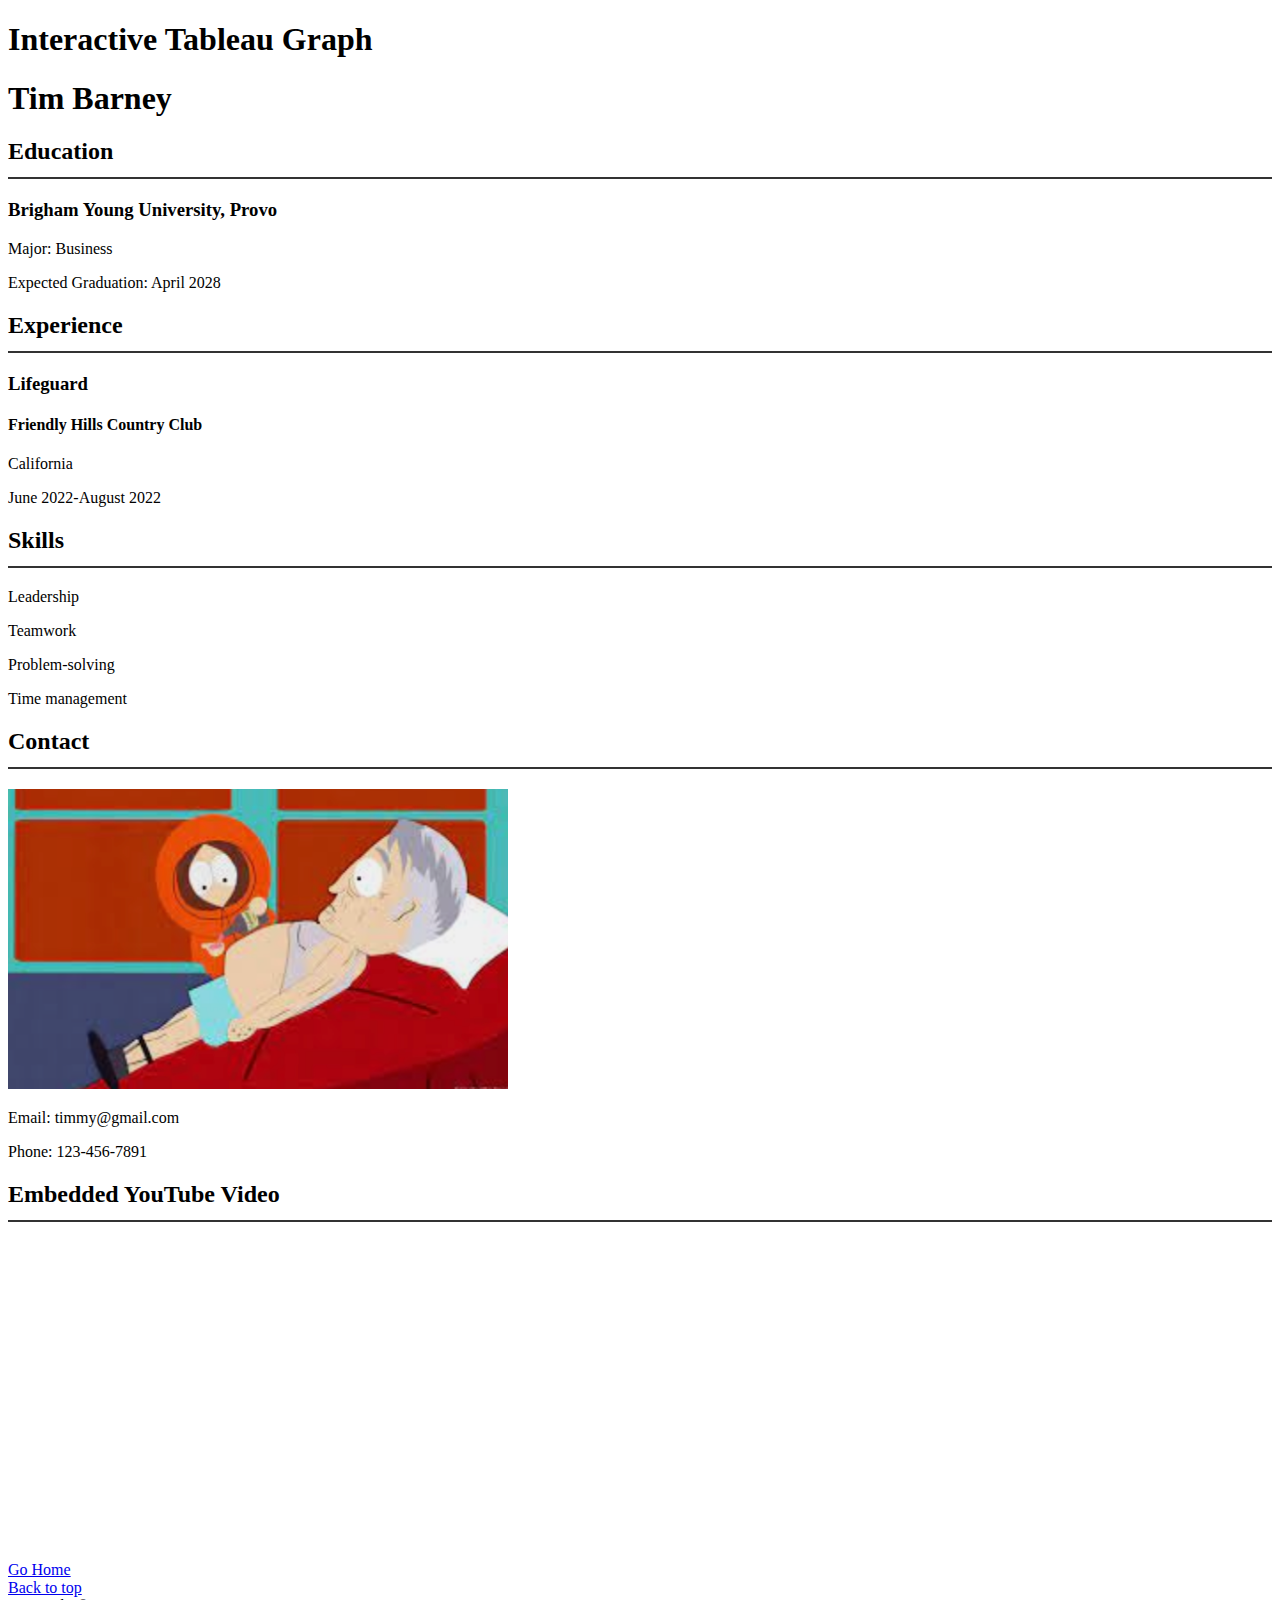
<file: about.html>
<!DOCTYPE html>
<html lang="en">
<head>
   <meta charset="utf-8" />
   <meta name="viewport" content="width=device-width, initial-scale=1, shrink-to-fit=no" />
   <meta name="description" content="" />
   <meta name="author" content="" />
   <title>Tim Barney's Resume</title>
   <style>
       {
          font-family: Arial, sans-serif;
          line-height: 1.6;
      }




      header {
          background-color: #333;
          color: white;
          text-align: center;
          padding: 1em;
      }




      section {
          margin: 2em;
      }




      h2 {
          border-bottom: 2px solid #333;
          padding-bottom: 0.5em;
      }




      ul {
          list-style-type: none;
          padding: 0;
      }




      li {
          margin-bottom: 1em;
      }


   </style>
   <!-- Google fonts-->
   <link href="https://fonts.googleapis.com/css?family=Lora:400,700,400italic,700italic" rel="stylesheet" type="text/css" />
   <link href="https://fonts.googleapis.com/css?family=Open+Sans:300italic,400italic,600italic,700italic,800italic,400,300,600,700,800" rel="stylesheet" type="text/css" /> 
   <link href="css/styles.css"><rel="stylesheet">
</head>
<body>
   <!--Tableau Graph-->
   <h1>Interactive Tableau Graph</h1>
   <div class='tableauPlaceholder' id='viz1681696571017' style='position: relative'><noscript><a href='#'><img alt='Is Your County Obese?                            Select your county to see how it compares with other counties in the country                         ' src='https:&#47;&#47;public.tableau.com&#47;static&#47;images&#47;D5&#47;D5PDYN8PM&#47;1_rss.png' style='border: none' /></a></noscript><object class='tableauViz'  style='display:none;'><param name='host_url' value='https%3A%2F%2Fpublic.tableau.com%2F' /> <param name='embed_code_version' value='3' /> <param name='path' value='shared&#47;D5PDYN8PM' /> <param name='toolbar' value='yes' /><param name='static_image' value='https:&#47;&#47;public.tableau.com&#47;static&#47;images&#47;D5&#47;D5PDYN8PM&#47;1.png' /> <param name='animate_transition' value='yes' /><param name='display_static_image' value='yes' /><param name='display_spinner' value='yes' /><param name='display_overlay' value='yes' /><param name='display_count' value='yes' /><param name='language' value='en-US' /><param name='filter' value='publish=yes' /></object></div>                <script type='text/javascript'>                    var divElement = document.getElementById('viz1681696571017');                    var vizElement = divElement.getElementsByTagName('object')[0];                    if ( divElement.offsetWidth > 800 ) { vizElement.style.width='100%';vizElement.style.height=(divElement.offsetWidth*0.75)+'px';} else if ( divElement.offsetWidth > 500 ) { vizElement.style.width='100%';vizElement.style.height=(divElement.offsetWidth*0.75)+'px';} else { vizElement.style.width='100%';vizElement.style.height='827px';}                     var scriptElement = document.createElement('script');                    scriptElement.src = 'https://public.tableau.com/javascripts/api/viz_v1.js';                    vizElement.parentNode.insertBefore(scriptElement, vizElement);                </script>

<div class="container px-4 px-lg-5">
   <div class="row gx-4 gx-lg-5 justify-content-center">
       <div class="col-md-10 col-lg-8 col-xl-7">
           <h1 class="mb-4">Tim Barney</h1>
           <h2 class="mb-3">Education</h2>
           <h3 class="mb-2">Brigham Young University, Provo</h3>
           <p>Major: Business</p>
           <p>Expected Graduation: April 2028</p>
           <h2 class="mb-3 mt-4">Experience</h2>
           <!-- Add Tim's experience here -->
           <h3 class="mb-2">Lifeguard</h3>
           <h4 class="mb-1">Friendly Hills Country Club</h4>
           <p class="mb-1">California</p>
           <p>June 2022-August 2022</p>


           <h2 class="mb-3 mt-4">Skills</h2>
    
           <!-- Add Tim's skills here -->
           <ul>
               <li>Leadership</li>
               <li>Teamwork</li>
               <li>Problem-solving</li>
               <li>Time management</li>
           </ul>


           <h2 class="mb-3 mt-4" id="contact">Contact</h2>
           <img src ="/assets/img/southpark.png" alt="southpark" width="500" height="300">
           <p>Email: timmy@gmail.com</p>
           <p>Phone: 123-456-7891</p>


           <h2 class="mb-3 mt-4">Embedded YouTube Video</h2>
           <div class="video-wrapper">
               <iframe width="560" height="315" src="https://www.youtube.com/embed/4_PklE5kO4c" frameborder="0" allow="autoplay; encrypted-media" allowfullscreen></iframe>
           </div>
</div>
<a href="index.html">Go Home</a>
<br>
<body id="top">
   <a href="#top">Back to top</a>
  
<!-- Footer-->
<footer class="border-top">
   <div class="container px-4 px-lg-5">
       <div class="small text-center text-muted fst-italic">Copyright &copy; Tim Barney 2023</div>
   </div>
</footer>
<!-- Bootstrap core JS-->
<script src="https://cdn.jsdelivr.net/npm/bootstrap@5.2.3/dist/js/bootstrap.bundle.min.js"></script>
<!-- Core theme JS-->
<script src="js/scripts.js"></script>
</body>
</html>
</file>
